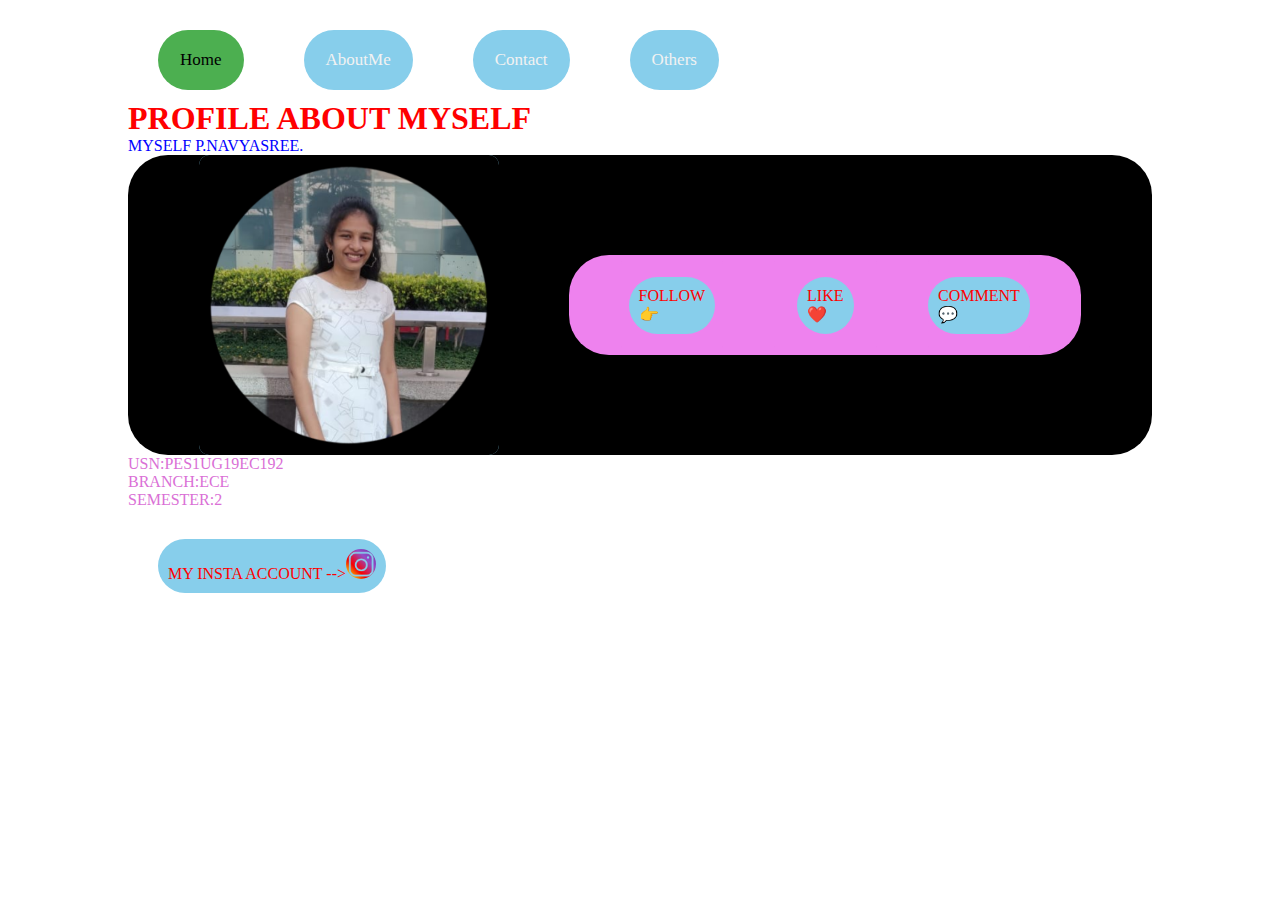
<file: webdev/index.html>
<!DOCTYPE html>

<html lang="en"><head> 
    <meta charset="UTF-8">
    <meta name="viewport" content="width=device-width,initial-scale=1.0">
        <link rel="stylesheet" href="style.css">
            <script src="https://code.jquery.com/jquery-3.4.1.js"
            integrity="sha256-WpOohJOqMqqyKL9FccASB9O0KwACQJqFTUBLYOVvVU="
            crossorigin="ananymous">

            </script>
            <script src="js1.js"></script>
            <title>PROFILE</title>
        </link>
    </meta>
    </meta>
    <meta http-equiv="Content-Type" content="text/html; charset=windows-1252">
       
    </head>
  
  
    <body>
        <div class="topnav">
            <a class="active" href="#home">Home</a>
            <a href="#aboutme">AboutMe</a>
            <a href="#contact">Contact</a>
            <a href="#others">Others</a>
          </div>
        
  
  
        <h1>PROFILE ABOUT MYSELF</h1>
        <p>MYSELF P.NAVYASREE.</p>
        <div class ="box1">
            <div class="logo"><img src="Navya.png" alt="Navya"> </div> 
            <div class="RightMenu">
                <div class="box2"><a href="https://www.instagram.com/">FOLLOW 👉</a>  </div> 
                
                <div class="box2"><a href="#"> LIKE❤️</a>  </div> 
                <div class="box2"><a href="#">COMMENT💬</a>  </div> 
                </div>
            </div> 
        <ul>
            <li>USN:PES1UG19EC192</li>
            <li>BRANCH:ECE</li>
            <li>SEMESTER:2</li>

       
        <a href="https://www.instagram.com/">MY INSTA ACCOUNT --&gt;<img src="Instagram1.png" alt="Instagram1" height="30px" width="30px"></a>
    

</ul></body></html>
</file>
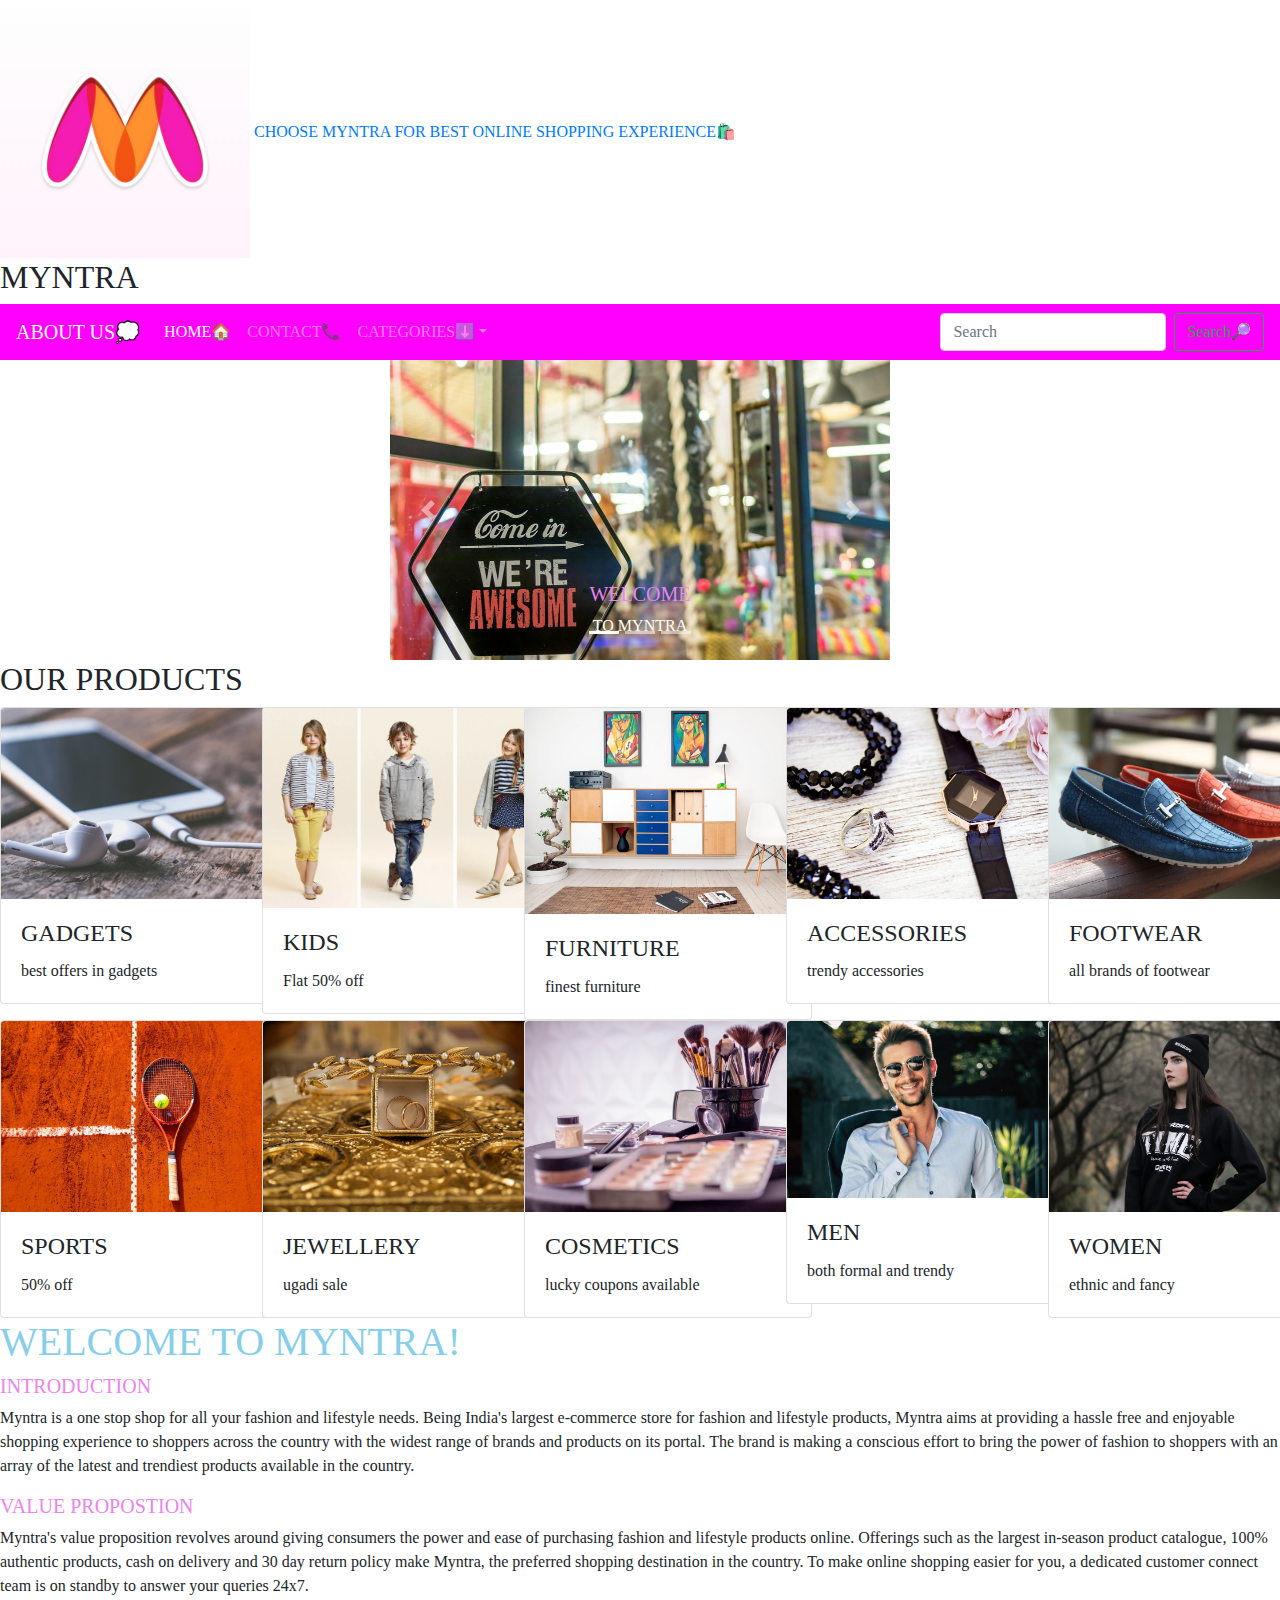
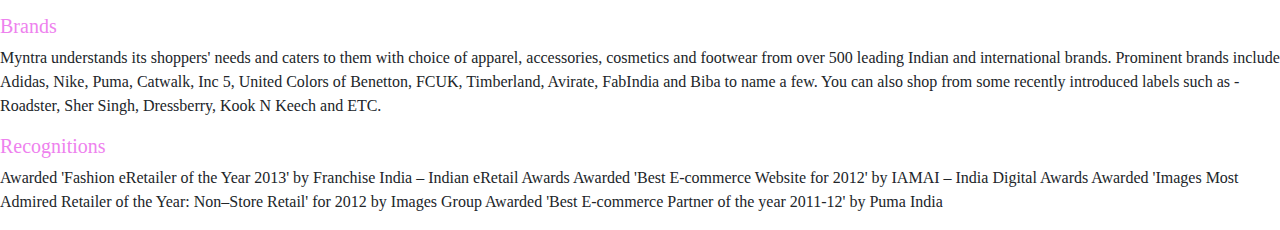
<file: webdev/easy_shopping.html>
<!doctype html>
<html lang="en">
  <head>
  
    <meta charset="utf-8">
    <meta name="viewport" content="width=device-width, initial-scale=1, shrink-to-fit=no">

    <link rel="stylesheet" href="https://stackpath.bootstrapcdn.com/bootstrap/4.4.1/css/bootstrap.min.css" integrity="sha384-Vkoo8x4CGsO3+Hhxv8T/Q5PaXtkKtu6ug5TOeNV6gBiFeWPGFN9MuhOf23Q9Ifjh" crossorigin="anonymous">
 <link rel="stylesheet" href="style8.css">

    <title>MYNTRA</title>
    <h3 BEST ONLINE SHOPPING APP ></h3>
  </head>
  <body>
   
 
          <img src="myntra.png" alt="label" height="250px" >    <a href="https://www.myntra.com/">CHOOSE MYNTRA FOR BEST ONLINE SHOPPING EXPERIENCE🛍️</a><h2>MYNTRA</h2><nav class="navbar navbar-expand-sm navbar-dark" style="background-color: magenta">
            
                <a class="navbar-brand" href="https://kavya-source.github.io/finalabt">ABOUT US💭</a>
                <button class="navbar-toggler d-lg-none" type="button" data-toggle="collapse" data-target="#collapsibleNavId" aria-controls="collapsibleNavId"
                    aria-expanded="false" aria-label="Toggle navigation"></button>
                <div class="collapse navbar-collapse" id="collapsibleNavId">
                    <ul class="navbar-nav mr-auto mt-2 mt-lg-0">
                        <li class="nav-item active">
                            <a class="nav-link" href="#">HOME🏠<span class="sr-only">(current)</span></a>
                        </li>
                        <li class="nav-item">
                            <a class="nav-link" href="https://www.pes.edu/">CONTACT📞</a>
                        </li>
                        <li class="nav-item dropdown">
                            <a class="nav-link dropdown-toggle" href="#" id="dropdownId" data-toggle="dropdown" aria-haspopup="true" aria-expanded="false">CATEGORIES⬇️</a>
                            <div class="dropdown-menu" aria-labelledby="dropdownId">SPORTS AND FITNESS</a>
                                <a class="dropdown-item" href="#">
                                <a class="dropdown-item" href="#">GADGETS</a>
                                <a class="dropdown-item" href="#">FURNITURE</a>
                                <a class="dropdown-item" href="#">ACCESORIES</a>
                                <a class="dropdown-item" href="#">FOOTWEAR</a>
                                <a class="dropdown-item" href="#">JEWELLERY</a>
                                <a class="dropdown-item" href="#">CLOTHING</a>
                                <a class="dropdown-item" href="#">TOYS,KIDS&BABIES</a>
                                <a class="dropdown-item" href="#">BEAUTY &HEALTH CARE</a>
                            </div>
                        </li>
                    </ul>
                    <form class="form-inline my-2 my-lg-0">
                        <input class="form-control mr-sm-2" type="text" placeholder="Search">
                        <button class="btn btn-outline-success my-2 my-sm-0" type="submit">Search🔎</button>
                    </form>
                </div>
            </nav></div>
           
        
      <div id="carouselExampleCaptions" class="carousel slide" data-ride="carousel">
        <ol class="carousel-indicators">
          <li data-target="#carouselExampleCaptions" data-slide-to="0" class="active"></li>
          <li data-target="#carouselExampleCaptions" data-slide-to="1"></li>
          <li data-target="#carouselExampleCaptions" data-slide-to="2"></li>
        </ol>
        <div class="carousel-inner">
          <div class="carousel-item active">
            <img src="shop8.png" class="d-block w-100" alt="Screenshot">
            <div class="carousel-caption d-none d-md-block">
              <h5>WELCOME</h5>
              <p>TO MYNTRA</p>
            </div>
          </div>
          <div class="carousel-item">
            <img src="shop13.png" class="d-block w-100" alt="Screenshot">
            <div class="carousel-caption d-none d-md-block">
        
            </div>
          </div>
          <div class="carousel-item">
            <img src="shop12.png" class="d-block w-100" alt="Screenshot">
            <div class="carousel-caption d-none d-md-block">
           
            </div>
          </div>
          <div class="carousel-item">
            <img src="shop1.png" class="d-block w-100" alt="Screenshot">
            <div class="carousel-caption d-none d-md-block">
           
            </div>
          </div>
          <div class="carousel-item">
            <img src="shop2.png" class="d-block w-100" alt="Screenshot">
            <div class="carousel-caption d-none d-md-block">
           
            </div>
          </div>
          <div class="carousel-item">
            <img src="shop3.png" class="d-block w-100" alt="Screenshot">
            <div class="carousel-caption d-none d-md-block">
        
            </div>
          </div>
          <div class="carousel-item">
            <img src="shop4.png" class="d-block w-100" alt="Screenshot">
            <div class="carousel-caption d-none d-md-block">
           
            </div>
          </div>
          <div class="carousel-item">
            <img src="shop5.png" class="d-block w-100" alt="Screenshot">
            <div class="carousel-caption d-none d-md-block">
           
            </div>
          </div>
          <div class="carousel-item">
            <img src="shop6.png" class="d-block w-100" alt="Screenshot">
            <div class="carousel-caption d-none d-md-block">
           
            </div>
          </div>
          <div class="carousel-item">
            <img src="shop7.png" class="d-block w-100" alt="Screenshot">
            <div class="carousel-caption d-none d-md-block">
        
            </div>
          </div>
    
          <div class="carousel-item">
            <img src="shop9.png" class="d-block w-100" alt="Screenshot">
            <div class="carousel-caption d-none d-md-block">
           
            </div>
          </div>
          <div class="carousel-item">
            <img src="shop10.png" class="d-block w-100" alt="Screenshot">
            <div class="carousel-caption d-none d-md-block">
           
            </div>
          </div>
          <div class="carousel-item">
            <img src="shop11.png" class="d-block w-100" alt="Screenshot">
            <div class="carousel-caption d-none d-md-block">
           
            </div>
          </div>

        </div>
        <a class="carousel-control-prev" href="#carouselExampleCaptions" role="button" data-slide="prev">
          <span class="carousel-control-prev-icon" aria-hidden="true"></span>
          <span class="sr-only">Previous</span>
        </a>
        <a class="carousel-control-next" href="#carouselExampleCaptions" role="button" data-slide="next">
          <span class="carousel-control-next-icon" aria-hidden="true"></span>
          <span class="sr-only">Next</span>
        </a>
      </div>
    
    <script src="https://code.jquery.com/jquery-3.4.1.slim.min.js" integrity="sha384-J6qa4849blE2+poT4WnyKhv5vZF5SrPo0iEjwBvKU7imGFAV0wwj1yYfoRSJoZ+n" crossorigin="anonymous"></script>
    <script src="https://cdn.jsdelivr.net/npm/popper.js@1.16.0/dist/umd/popper.min.js" integrity="sha384-Q6E9RHvbIyZFJoft+2mJbHaEWldlvI9IOYy5n3zV9zzTtmI3UksdQRVvoxMfooAo" crossorigin="anonymous"></script>
    <script src="https://stackpath.bootstrapcdn.com/bootstrap/4.4.1/js/bootstrap.min.js" integrity="sha384-wfSDF2E50Y2D1uUdj0O3uMBJnjuUD4Ih7YwaYd1iqfktj0Uod8GCExl3Og8ifwB6" crossorigin="anonymous"></script>
    <h2>OUR PRODUCTS</h2>



    <div class="row row-cols-3 row-cols-md-5">
      <div class="col mb-6">
        <div class="card"style="width: 18rem;">
          <img src="gadget.png" class="card-img-top" alt="...">
          <div class="card-body">
            <h4 class="card-title">GADGETS</h4>
            <p class="card-text">best offers in gadgets</p>
          </div>
        </div>
      </div>
      <div class="col mb-6">
        <div class="card"style="width: 18rem;">
          <img src="toy.png" class="card-img-top" alt="...">
          <div class="card-body">
            <h4 class="card-title">KIDS</h4>
            <p class="card-text">Flat 50% off</p>
          </div>
        </div>
      </div>
      <div class="col mb-6">
        <div class="card"style="width: 18rem;">
          <img src="furniture.png" class="card-img-top" alt="...">
          <div class="card-body">
            <h4 class="card-title">FURNITURE</h4>
            <p class="card-text">finest furniture</p>
          </div>
        </div>
      </div>
      <div class="col mb-6">
        <div class="card"style="width: 18rem;">
          <img src="accessories.png" class="card-img-top" alt="...">
          <div class="card-body">
            <h4 class="card-title">ACCESSORIES</h4>
            <p class="card-text">trendy accessories</p>
          </div>
        </div>
      </div>
      <div class="col mb-6">
        <div class="card"style="width: 18rem;">
          <img src="footwear.png" class="card-img-top" alt="...">
          <div class="card-body">
            <h4 class="card-title">FOOTWEAR</h4>
            <p class="card-text">all brands of footwear</p>
          </div>
        </div>
      </div>
      <div class="col mb-6">
        <div class="card"style="width: 18rem;">
          <img src="sports.png" class="card-img-top" alt="...">
          <div class="card-body">
            <h4 class="card-title">SPORTS</h4>
            <p class="card-text">50% off </p>
          </div>
        </div>
      </div>
      <div class="col mb-6">
        <div class="card"style="width: 18rem;">
          <img src="jewellery.png" class="card-img-top" alt="...">
          <div class="card-body">
            <h4 class="card-title">JEWELLERY</h4>
            <p class="card-text">ugadi sale</p>
          </div>
        </div>
      </div>
      <div class="col mb-6">
        <div class="card"style="width: 18rem;">
          <img src="beauty.png" class="card-img-top" alt="...">
          <div class="card-body">
            <h4 class="card-title">COSMETICS</h4>
            <p class="card-text">lucky coupons available</p>
          </div>
        </div>
      </div>
      <div class="col mb-6">
        <div class="card"style="width: 18rem;">
          <img src="menwear.png" class="card-img-top" alt="...">
          <div class="card-body">
            <h4 class="card-title">MEN</h4>
            <p class="card-text">both formal and trendy</p>
          </div>
        </div>
      </div>
      <div class="col mb-6">
        <div class="card"style="width: 18rem;">
          <img src="women.png" class="card-img-top" alt="...">
          <div class="card-body">
            <h4 class="card-title">WOMEN</h4>
            <p class="card-text">ethnic and fancy</p>
          </div>
        </div>
      </div>
    </div>
    <h1>WELCOME TO MYNTRA!</h1>
       
        <h5> INTRODUCTION</h5>
        Myntra is a one stop shop for all your fashion and lifestyle needs. Being India's largest e-commerce store for fashion and lifestyle products, Myntra aims at providing a hassle free and enjoyable shopping experience to shoppers across the country with the widest range of brands and products on its portal. The brand is making a conscious effort to bring the power of fashion to shoppers with an array of the latest and trendiest products available in the country. </p>
        <p>
        <h5>  VALUE PROPOSTION</h5>
        Myntra's value proposition revolves around giving consumers the power and ease of purchasing fashion and lifestyle products online. Offerings such as the largest in-season product catalogue, 100% authentic products, cash on delivery and 30 day return policy make Myntra, the preferred shopping destination in the country. To make online shopping easier for you, a dedicated customer connect team is on standby to answer your queries 24x7. </p>

        <p>
        <h5>Brands</h5>
        Myntra understands its shoppers' needs and caters to them with choice of apparel, accessories, cosmetics and footwear from over 500 leading Indian and international brands. Prominent brands include Adidas, Nike, Puma, Catwalk, Inc 5, United Colors of Benetton, FCUK, Timberland, Avirate, FabIndia and Biba to name a few. You can also shop from some recently introduced labels such as - Roadster, Sher Singh, Dressberry, Kook N Keech and ETC. </p>
        <p>
       <h5>Recognitions</h5> 
        Awarded 'Fashion eRetailer of the Year 2013' by Franchise India – Indian eRetail Awards
        Awarded 'Best E-commerce Website for 2012' by IAMAI – India Digital Awards
        Awarded 'Images Most Admired Retailer of the Year: Non–Store Retail' for 2012 by Images Group
        Awarded 'Best E-commerce Partner of the year 2011-12' by Puma India
        </p>
    
  </body>
</html>
</file>
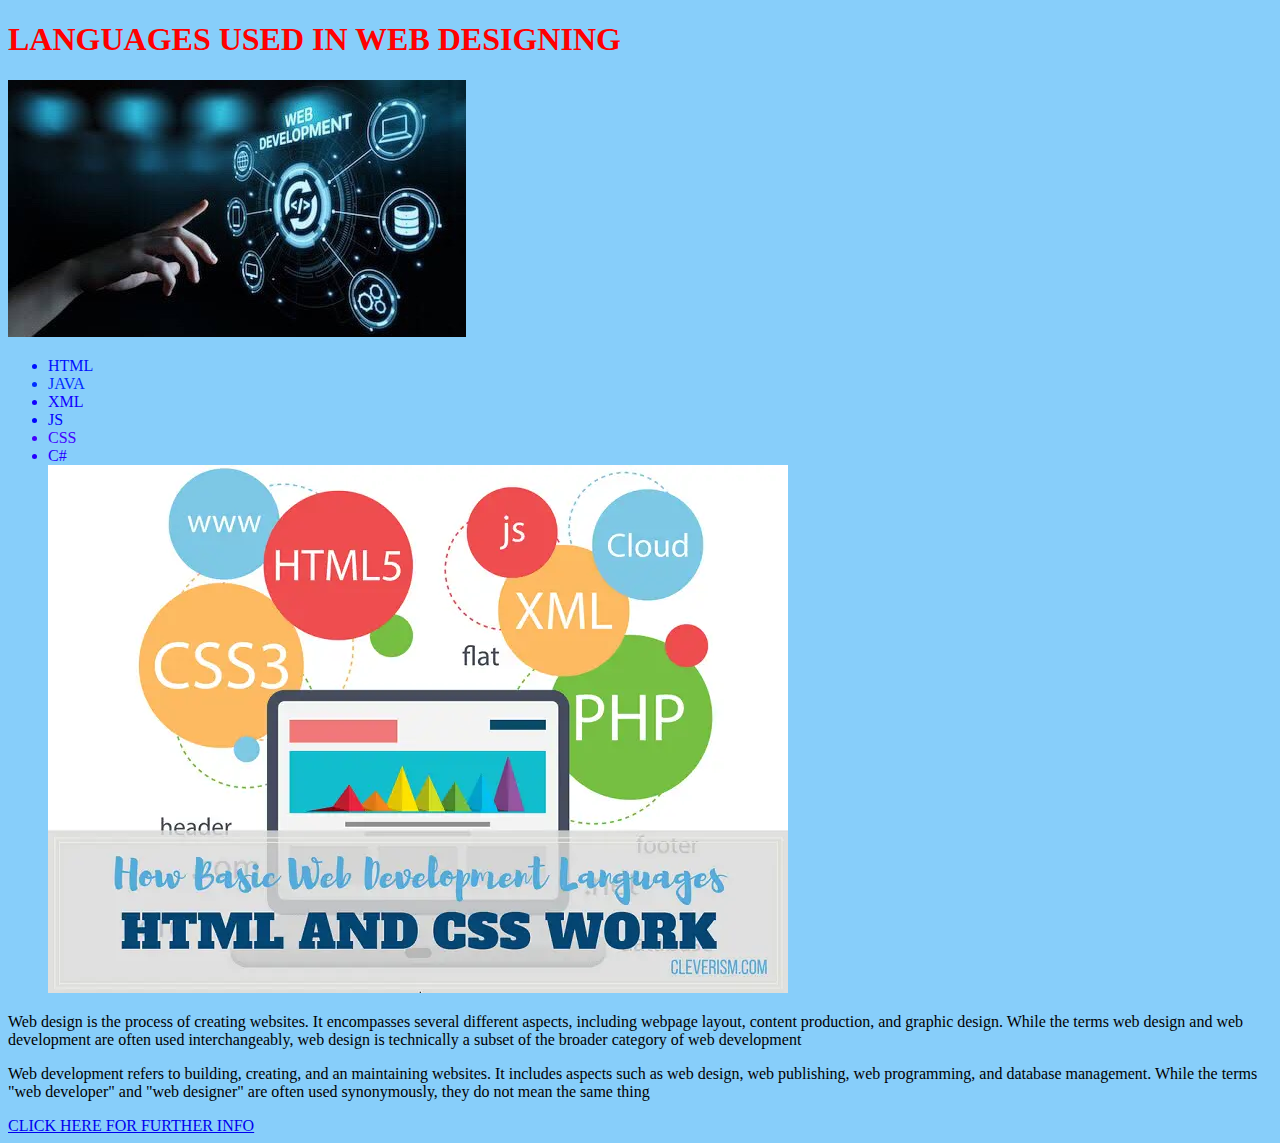
<file: webdev/index3.html>
<!DOCTYPE html>
<html lang="en">
    <head>
        <title>Document</title>
    </head>
    <body style="background-color:lightskyblue;" >
        <h1 style="color:rgb(255, 0, 0);">LANGUAGES USED IN WEB DESIGNING</h1>
       
        <img  style="max-width: max-content;"src ="web3.png" alt="web3">
        <ul>
            <li style="color:rgb(0, 17, 255);">HTML</li>
            <li style="color:rgb(0, 47, 255) ;">JAVA</li>
            <li style="color:rgb(17, 0, 255);">XML</li>
            <li style="color:rgb(0, 4, 255);">JS</li>
            <li style="color:rgb(68, 0, 255);">CSS</li>
            <li style="color:rgb(38, 0, 255);">C#</li>
         <img style="width: min-content;" src="web.png" alt="web">
        </ul>
        <p style="color:black;">Web design is the process of creating websites. It encompasses several different aspects, including webpage layout, content production, and graphic design. While the terms web design and web development are often used interchangeably, web design is technically a subset of the broader category of web development</p>
        <p style="color:black;">Web development refers to building, creating, and an maintaining websites. It includes aspects such as web design, web publishing, web programming, and database management. While the terms "web developer" and "web designer" are often used synonymously, they do not mean the same thing </p>
        <a href="https://www.google.com/">CLICK HERE FOR FURTHER INFO</a>
    </body>
</html>
</file>
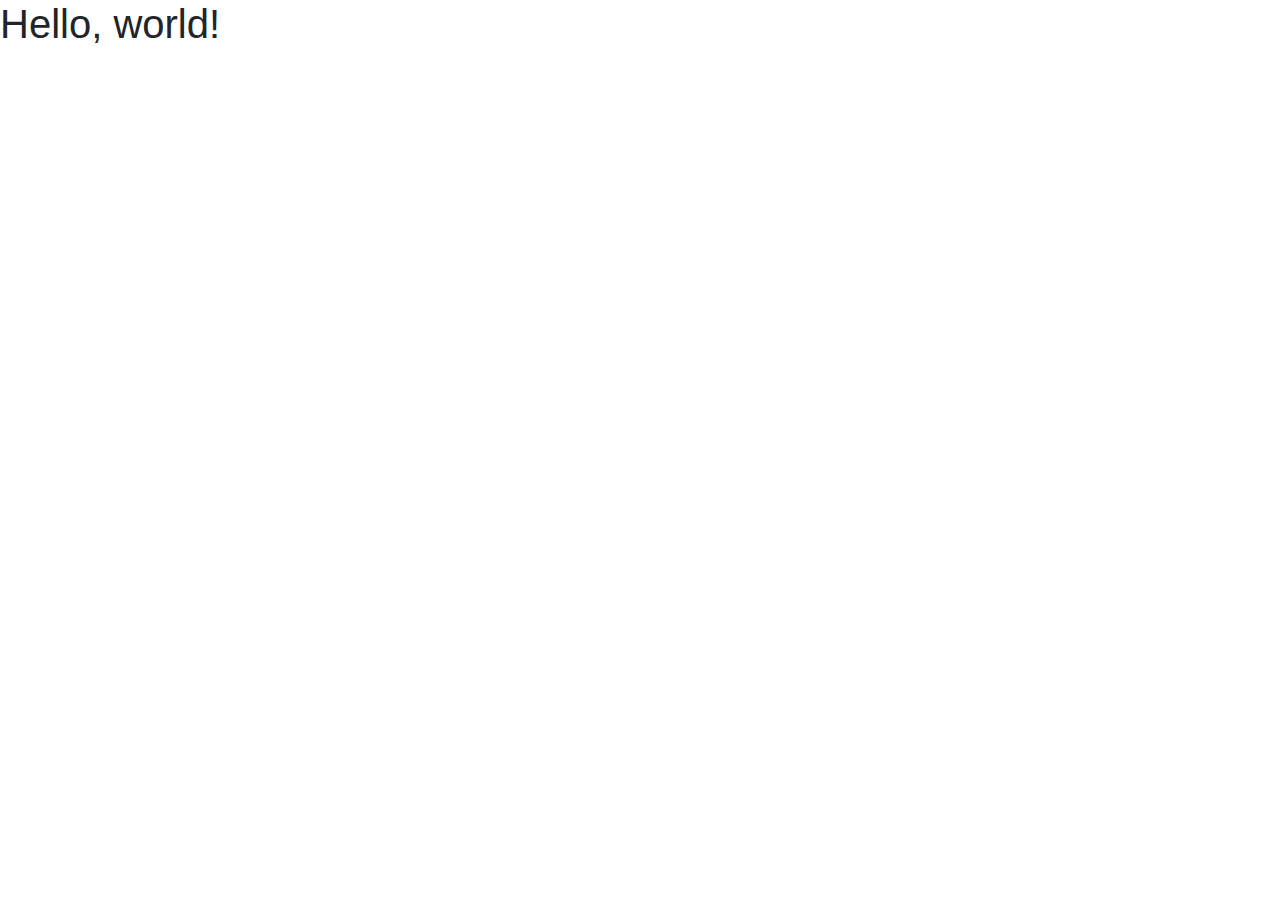
<file: webdev/index4.html>
<!doctype html>
<html lang="en">
  <head>
    <!-- Required meta tags -->
    <meta charset="utf-8">
    <meta name="viewport" content="width=device-width, initial-scale=1, shrink-to-fit=no">

    <!-- Bootstrap CSS -->
    <link rel="stylesheet" href="https://stackpath.bootstrapcdn.com/bootstrap/4.4.1/css/bootstrap.min.css" integrity="sha384-Vkoo8x4CGsO3+Hhxv8T/Q5PaXtkKtu6ug5TOeNV6gBiFeWPGFN9MuhOf23Q9Ifjh" crossorigin="anonymous">

    <title>Hello, world!</title>
  </head>
  <body>








    
    <h1>Hello, world!</h1>

    <!-- Optional JavaScript -->
    <!-- jQuery first, then Popper.js, then Bootstrap JS -->
    <script src="https://code.jquery.com/jquery-3.4.1.slim.min.js" integrity="sha384-J6qa4849blE2+poT4WnyKhv5vZF5SrPo0iEjwBvKU7imGFAV0wwj1yYfoRSJoZ+n" crossorigin="anonymous"></script>
    <script src="https://cdn.jsdelivr.net/npm/popper.js@1.16.0/dist/umd/popper.min.js" integrity="sha384-Q6E9RHvbIyZFJoft+2mJbHaEWldlvI9IOYy5n3zV9zzTtmI3UksdQRVvoxMfooAo" crossorigin="anonymous"></script>
    <script src="https://stackpath.bootstrapcdn.com/bootstrap/4.4.1/js/bootstrap.min.js" integrity="sha384-wfSDF2E50Y2D1uUdj0O3uMBJnjuUD4Ih7YwaYd1iqfktj0Uod8GCExl3Og8ifwB6" crossorigin="anonymous"></script>
  </body>
  
</html>
</file>
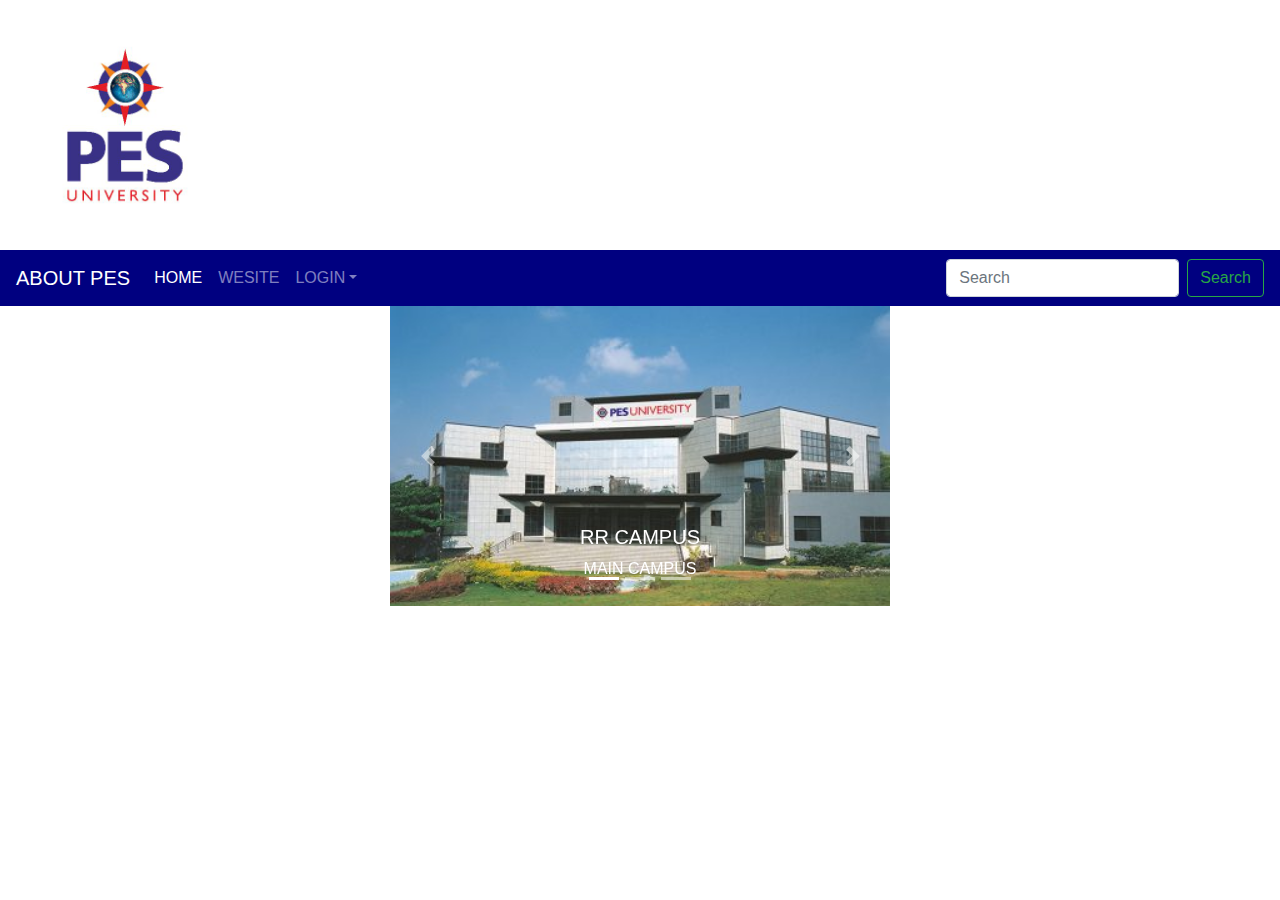
<file: webdev/index5.html>
<!doctype html>
<html lang="en">
  <head>
    <!-- Required meta tags -->
    <meta charset="utf-8">
    <meta name="viewport" content="width=device-width, initial-scale=1, shrink-to-fit=no">

    <!-- Bootstrap CSS -->
    <link rel="stylesheet" href="https://stackpath.bootstrapcdn.com/bootstrap/4.4.1/css/bootstrap.min.css" integrity="sha384-Vkoo8x4CGsO3+Hhxv8T/Q5PaXtkKtu6ug5TOeNV6gBiFeWPGFN9MuhOf23Q9Ifjh" crossorigin="anonymous">
 <link rel="stylesheet" href="style5.css">

    <title>HOME PAGE</title>
  </head>
  <body>
   
 
          <img src="peslabel.jpg" alt="label" height="250px" ><nav class="navbar navbar-expand-sm navbar-dark" style="background-color: navy">
                <a class="navbar-brand" href="#">ABOUT PES</a>
                <button class="navbar-toggler d-lg-none" type="button" data-toggle="collapse" data-target="#collapsibleNavId" aria-controls="collapsibleNavId"
                    aria-expanded="false" aria-label="Toggle navigation"></button>
                <div class="collapse navbar-collapse" id="collapsibleNavId">
                    <ul class="navbar-nav mr-auto mt-2 mt-lg-0">
                        <li class="nav-item active">
                            <a class="nav-link" href="#">HOME<span class="sr-only">(current)</span></a>
                        </li>
                        <li class="nav-item">
                            <a class="nav-link" href="https://www.pes.edu/">WESITE</a>
                        </li>
                        <li class="nav-item dropdown">
                            <a class="nav-link dropdown-toggle" href="#" id="dropdownId" data-toggle="dropdown" aria-haspopup="true" aria-expanded="false">LOGIN</a>
                            <div class="dropdown-menu" aria-labelledby="dropdownId">
                                <a class="dropdown-item" href="#">STUDENT</a>
                                <a class="dropdown-item" href="#">PARENT</a>
                            </div>
                        </li>
                    </ul>
                    <form class="form-inline my-2 my-lg-0">
                        <input class="form-control mr-sm-2" type="text" placeholder="Search">
                        <button class="btn btn-outline-success my-2 my-sm-0" type="submit">Search</button>
                    </form>
                </div>
            </nav></div>
           
        
      <div id="carouselExampleCaptions" class="carousel slide" data-ride="carousel">
        <ol class="carousel-indicators">
          <li data-target="#carouselExampleCaptions" data-slide-to="0" class="active"></li>
          <li data-target="#carouselExampleCaptions" data-slide-to="1"></li>
          <li data-target="#carouselExampleCaptions" data-slide-to="2"></li>
        </ol>
        <div class="carousel-inner">
          <div class="carousel-item active">
            <img src="pes4.png" class="d-block w-100" alt="Screenshot">
            <div class="carousel-caption d-none d-md-block">
              <h5>RR CAMPUS</h5>
              <p>MAIN CAMPUS</p>
            </div>
          </div>
          <div class="carousel-item">
            <img src="pes2.png" class="d-block w-100" alt="Screenshot">
            <div class="carousel-caption d-none d-md-block">
              <h5>SOUTH CAMPUS</h5>
              <p>ELECTRONIC CITY CAMPUS</p>
            </div>
          </div>
          <div class="carousel-item">
            <img src="pes3.png" class="d-block w-100" alt="Screenshot">
            <div class="carousel-caption d-none d-md-block">
           
            </div>
          </div>
          <div class="carousel-item">
            <img src="pes1.png" class="d-block w-100" alt="Screenshot">
            <div class="carousel-caption d-none d-md-block">
           
            </div>
          </div>
          <div class="carousel-item">
            <img src="pes5.png" class="d-block w-100" alt="Screenshot">
            <div class="carousel-caption d-none d-md-block">
           
            </div>
          </div>

        </div>
        <a class="carousel-control-prev" href="#carouselExampleCaptions" role="button" data-slide="prev">
          <span class="carousel-control-prev-icon" aria-hidden="true"></span>
          <span class="sr-only">Previous</span>
        </a>
        <a class="carousel-control-next" href="#carouselExampleCaptions" role="button" data-slide="next">
          <span class="carousel-control-next-icon" aria-hidden="true"></span>
          <span class="sr-only">Next</span>
        </a>
      </div>
    <!-- Optional JavaScript -->
    <!-- jQuery first, then Popper.js, then Bootstrap JS -->
    <script src="https://code.jquery.com/jquery-3.4.1.slim.min.js" integrity="sha384-J6qa4849blE2+poT4WnyKhv5vZF5SrPo0iEjwBvKU7imGFAV0wwj1yYfoRSJoZ+n" crossorigin="anonymous"></script>
    <script src="https://cdn.jsdelivr.net/npm/popper.js@1.16.0/dist/umd/popper.min.js" integrity="sha384-Q6E9RHvbIyZFJoft+2mJbHaEWldlvI9IOYy5n3zV9zzTtmI3UksdQRVvoxMfooAo" crossorigin="anonymous"></script>
    <script src="https://stackpath.bootstrapcdn.com/bootstrap/4.4.1/js/bootstrap.min.js" integrity="sha384-wfSDF2E50Y2D1uUdj0O3uMBJnjuUD4Ih7YwaYd1iqfktj0Uod8GCExl3Og8ifwB6" crossorigin="anonymous"></script>
  </body>
</html>
</file>
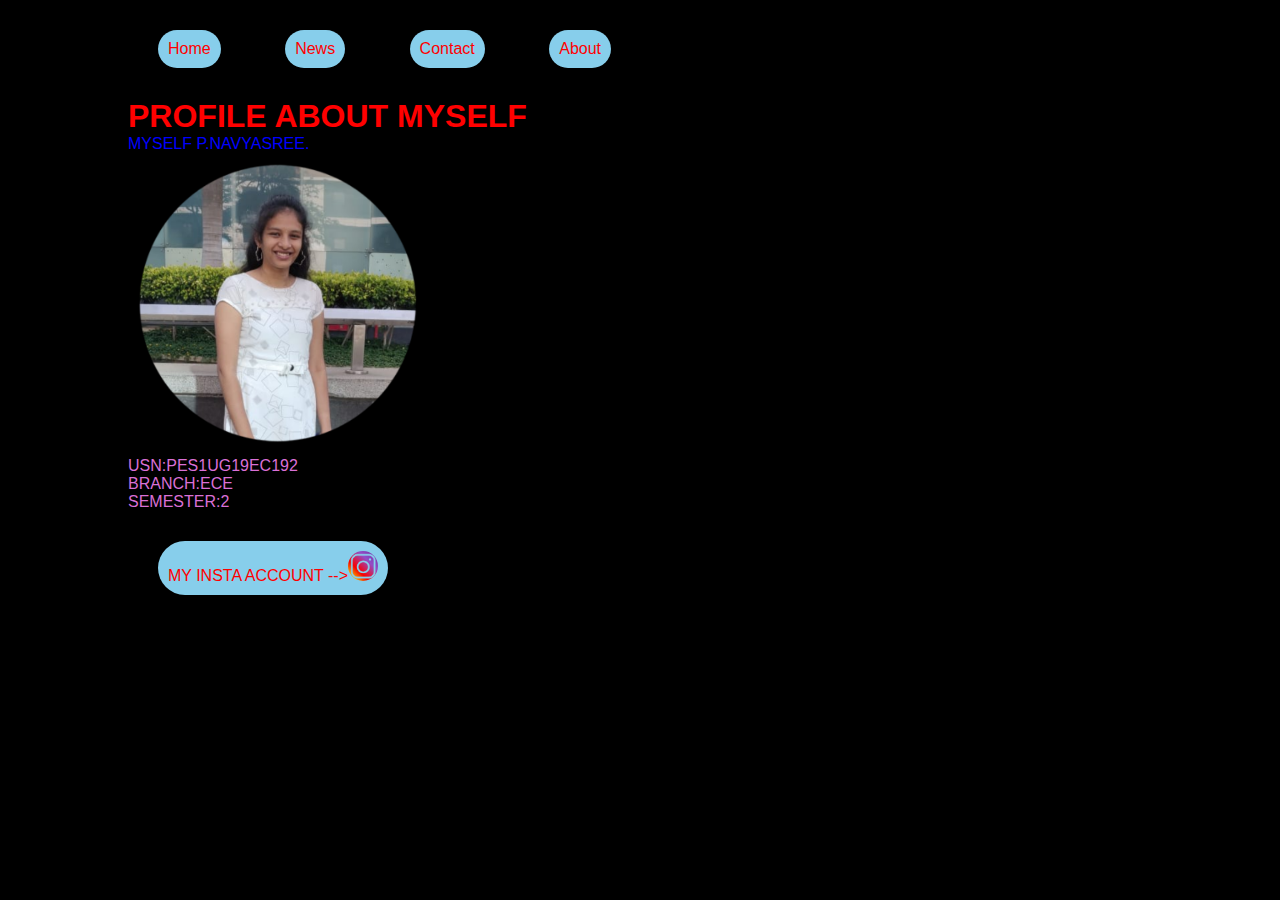
<file: webdev/profile1.html>
<!DOCTYPE html>
<!-- saved from url=(0053)file:///C:/Users/Admin/Desktop/WEB/WEEK1/profile.html -->
<html lang="en"><head><meta http-equiv="Content-Type" content="text/html; charset=windows-1252">
        <link rel="stylesheet" href="./profile_files/style.css">
        <title>PROFILE</title>
    </head>
    
    <body>
        <div class="topnav">
            <a class="active" href="#home">Home</a>
            <a href="#news">News</a>
            <a href="#contact">Contact</a>
            <a href="#about">About</a>
          </div>

      
        <h1>PROFILE ABOUT MYSELF</h1>
        <p>MYSELF P.NAVYASREE.</p>
        <img src="Navya.png" alt="Navya" height="300px">
        <ul>
            <li>USN:PES1UG19EC192</li>
            <li>BRANCH:ECE</li>
            <li>SEMESTER:2</li>

       
        <a href="https://www.instagram.com/">MY INSTA ACCOUNT --&gt;<img src="Instagram1.png" alt="Instagram1" height="30px"></a>
    

</ul></body></html>
</file>
<file: webdev/style.css>
.topnav {
    background-color:white;
    overflow: hidden;
    height: 100px;
  /*  border: #ddd;
    border-radius:50cm;*/
    
  }
  
  .topnav a {
    float: left;
    color: #f2f2f2;
    text-align: center;
   padding: 20px 22px;
    text-decoration: none;
    font-size: 17px;
    border: #ddd;
    border-radius:50cm;
  }
  .topnav a:hover {
    background-color: #4CAF50;
    color: black;
  }
  
  .topnav a.active {
    background-color: #4CAF50;
    color:black;
  }
  
* {
    margin: 0;
    padding: 0;
}div{
    background-color:skyblue;
    height: 300px;
}

/*.box{
    background-color:gray;
    height: 70px;
    width: 80%;
    margin:0 auto;
    display:flex;
    justify-content: space-between;
    align-items: center;
}*/


.box1{ 
    background-color:black;
    display:flex;
    height: 300px;
    width: auto;
    justify-content: space-evenly;
    align-items: center;
  
    border:2px black;
    border-radius: 40px;

}
.logo{
    height: 300px;
    border:2px blue;
    border-radius: 10px;
}
.logo img{
    height: 100%;
    border:2px blue;
    border-radius: 10px;

}
.box2{
    background-color:violet;
    height: 100px;
    width: 20%;
    display:flex;
    justify-content:center;
    align-items: center;
    border:2px blue;
    border-radius: 10px;
    transition: 0.5s;
}
/*.box1 .box2{
    display:flex;
    justify-content: center;
    align-items: center;
    font-weight: bold;
    border: 2px solid black;
    border-radius: 10px;
    transition: 0.5s;
}*/
.RightMenu{
    width: 50%;
    display:flex;
    justify-content: space-evenly;
    
   align-items: flex-end;
    background-color: violet;
    border:2px white;
    border-radius: 40px;

    height:100px;
}
.box2:last-child{
    background-color:violet;
    border: black;

   

}
.box2:hover{
    border:none;
    box-shadow: 0px 0px 10px rgba(0, 0, 0, 107);
    transition: 0.5s;
}

a {
    text-decoration: none;
    color:white;
    font-family:cursive;
     color:blue;
}


body {
    font-family:cursive;
    width: 1024px;
    margin-left: auto;
    margin-right: auto;
    background-color:white;
    color:blue;
}
h1 {
   
  
    color:red;

}
ul {
    color:orchid
    
}


img {
    width: auto;
    border:black;
    border-radius: 50cm;
  
}

.center{
    display:block;
    margin-left: auto;
    margin-right: auto;
    width: 50%;
}
a {
    display: inline-block;
    color: red;
    text-decoration:wheat;
    background-color: skyblue;
    border: 5px blue;
    border-radius: 50cm;
     
    padding: 10px;
    margin: 30px;
}


ul {
    list-style: none;
}

ol {
    list-style: none;
}

@media(max-width:800px){
    .box1{
        margin:20px auto;
        
        width:98%;
    }
    .box2{
    
        width:100%;
        justify-content: space-evenly;
    }
    .RightMenu{
        
        justify-content: space-evenly;
    }
.logo{
    display: none;
}
}
/* When the screen is less than 600 pixels wide, hide all links, except for the first one ("Home"). Show the link that contains should open and close the topnav (.icon) */
@media screen and (max-width: 600px) {
    .topnav a:not(:first-child) {display: none;}
    .topnav a.icon {
      float: right;
      display: block;
    }
  }
  
  /* The "responsive" class is added to the topnav with JavaScript when the user clicks on the icon. This class makes the topnav look good on small screens (display the links vertically instead of horizontally) */
  @media screen and (max-width: 600px) {
    .topnav.responsive {position: relative;}
    .topnav.responsive a.icon {
      position: absolute;
      right: 0;
      top: 0;
    }
    .topnav.responsive a {
      float: none;
      display: block;
      text-align: left;
    }
  }
</file>
<file: webdev/style8.css>
.Item{
    height: 100px;
    background-color: black;
    border:2px solid white;
}
.carousel{
    margin-left: auto;
    margin-right: auto;
    width: 500px;
    height: 300px;
    overflow-y: hidden;
}
.card{
    overflow: hidden;
}
body {
    font-family:cursive;
}
h1 {
   
  
    color:skyblue;

}
h5{
    color:violet;
}
/*.card-rows{
        height:"150px";
        width:"150px";
    }*/
</file>
<file: webdev/style5.css>
.Item{
    height: 100px;
    background-color: black;
    border:2px solid white;
}
.carousel{
    margin-left: auto;
    margin-right: auto;
    width: 500px;
    height: 300px;
    overflow-y: hidden;
}
</file>
<file: webdev/profile_files/style.css>
* {
    margin: 0;
    padding: 0;
}

body {
    font-family:-apple-system, BlinkMacSystemFont, 'Segoe UI', Roboto, Oxygen, Ubuntu, Cantarell, 'Open Sans', 'Helvetica Neue', sans-serif;
    width: 1024px;
    margin-left: auto;
    margin-right: auto;
    background-color:black;
    color:blue;
}
h1 {
   
  
    color:red;

}
ul {
    color:orchid
}


img {
    width: auto;
    border:black;
    border-radius: 50cm;
  
}

.center{
    display:block;
    margin-left: auto;
    margin-right: auto;
    width: 50%;
}
a {
    display: inline-block;
    color: red;
    text-decoration:wheat;
    background-color: skyblue;
    border: 5px blue;
    border-radius: 50cm;
     
    padding: 10px;
    margin: 30px;
}

ul {
    list-style: none;
}

ol {
    list-style: none;
}
</file>
